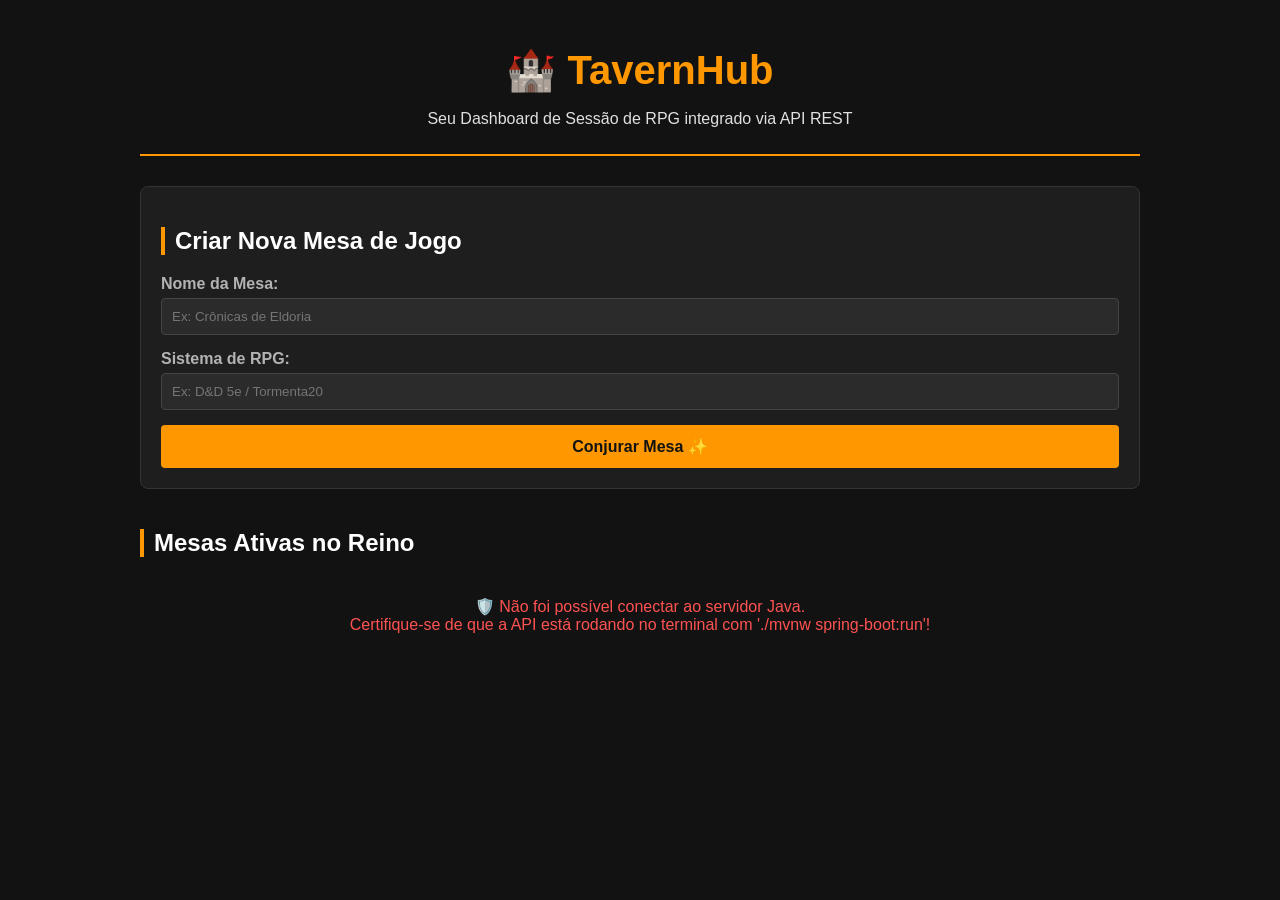
<file: frontend/index.html>
<!DOCTYPE html>
<html lang="pt-BR">
<head>
    <meta charset="UTF-8">
    <meta name="viewport" content="width=device-width, initial-scale=1.0">
    <title>TavernHub — Painel Web</title>
    <link rel="stylesheet" href="estilos.css">
</head>
<body>
    <div class="container">
        <header>
            <h1>🏰 TavernHub</h1>
            <p>Seu Dashboard de Sessão de RPG integrado via API REST</p>
        </header>

        <main>
            <section class="form-container">
                <h2>Criar Nova Mesa de Jogo</h2>
                <form id="formMesa">
                    <div class="input-group">
                        <label for="nomeMesa">Nome da Mesa:</label>
                        <input type="text" id="nomeMesa" placeholder="Ex: Crônicas de Eldoria" required>
                    </div>
                    <div class="input-group">
                        <label for="sistemaMesa">Sistema de RPG:</label>
                        <input type="text" id="sistemaMesa" placeholder="Ex: D&D 5e / Tormenta20" required>
                    </div>
                    <button type="submit" class="btn">Conjurar Mesa ✨</button>
                </form>
            </section>

            <section>
                <h2>Mesas Ativas no Reino</h2>
                <div id="gridMesas" class="grid-mesas">
                    </div>
            </section>
        </main>
    </div>

    <script src="app.js"></script>
</body>
</html>
</file>
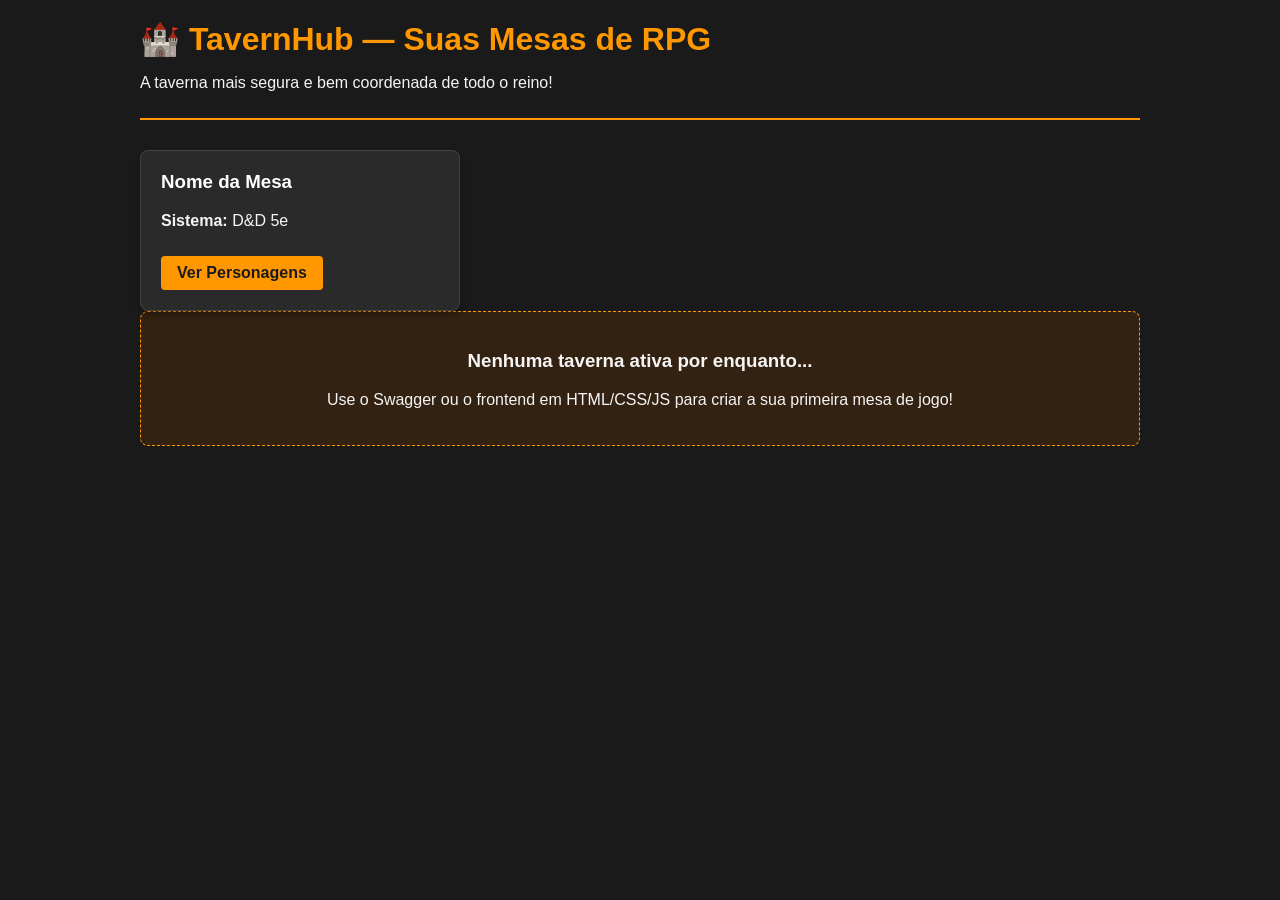
<file: target/classes/templates/index.html>
<!DOCTYPE html>
<html xmlns:th="http://www.thymeleaf.org" lang="pt">
<head>
    <meta charset="UTF-8">
    <meta name="viewport" content="width=device-width, initial-scale=1.0">
    <title>TavernHub — Painel do Mestre</title>
    <style>
        body {
            font-family: 'Segoe UI', Tahoma, Geneva, Verdana, sans-serif;
            background-color: #1a1a1a;
            color: #f5f5f5;
            margin: 0;
            padding: 20px;
        }
        .container {
            max-width: 1000px;
            margin: 0 auto;
        }
        header {
            border-bottom: 2px solid #ff9800;
            padding-bottom: 10px;
            margin-bottom: 30px;
        }
        h1 { margin: 0; color: #ff9800; }
        .grid-mesas {
            display: grid;
            grid-template-columns: repeat(auto-fill, minmax(280px, 1fr));
            gap: 20px;
        }
        .card-mesa {
            background-color: #2a2a2a;
            border: 1px solid #444;
            border-radius: 8px;
            padding: 20px;
            box-shadow: 0 4px 6px rgba(0,0,0,0.3);
            transition: transform 0.2s;
        }
        .card-mesa:hover {
            transform: translateY(-5px);
            border-color: #ff9800;
        }
        .card-mesa h3 { margin-top: 0; color: #fff; }
        .btn {
            display: inline-block;
            background-color: #ff9800;
            color: #1a1a1a;
            padding: 8px 16px;
            border-radius: 4px;
            text-decoration: none;
            font-weight: bold;
            margin-top: 10px;
        }
        .aviso-vazio {
            background-color: #332211;
            border: 1px dashed #ff9800;
            padding: 20px;
            text-align: center;
            border-radius: 8px;
        }
    </style>
</head>
<body>
    <div class="container">
        <header>
            <h1>🏰 TavernHub — Suas Mesas de RPG</h1>
            <p>A taverna mais segura e bem coordenada de todo o reino!</p>
        </header>

        <div class="grid-mesas" th:if="${!mesas.empty}">
            <div class="card-mesa" th:each="mesa : ${mesas}">
                <h3 th:text="${mesa.nome}">Nome da Mesa</h3>
                <p><strong>Sistema:</strong> <span th:text="${mesa.sistema}">D&D 5e</span></p>
                <a th:href="@{/vistas/personagens/mesa/{id}(id=${mesa.id})}" class="btn">Ver Personagens</a>
            </div>
        </div>

        <div class="aviso-vazio" th:if="${mesas.empty}">
            <h3>Nenhuma taverna ativa por enquanto...</h3>
            <p>Use o Swagger ou o frontend em HTML/CSS/JS para criar a sua primeira mesa de jogo!</p>
        </div>
    </div>
</body>
</html>
</file>
<file: frontend/estilos.css>
/* Configuração geral da página */
body {
    font-family: 'Segoe UI', Tahoma, Geneva, Verdana, sans-serif;
    background-color: #121212; /* Fundo grafite bem escuro */
    color: #e0e0e0;           /* Texto claro para não cansar os olhos */
    margin: 0;
    padding: 20px;
}

.container {
    max-width: 1000px;
    margin: 0 auto;
}

/* Cabeçalho do painel */
header {
    border-bottom: 2px solid #ff9800; /* Linha divisória laranja/ouro */
    padding-bottom: 10px;
    margin-bottom: 30px;
    text-align: center;
}

header h1 {
    color: #ff9800;
    font-size: 2.5rem;
    margin-bottom: 5px;
}

h2 {
    color: #fff;
    border-left: 4px solid #ff9800; /* Detalhe vertical elegante ao lado dos títulos */
    padding-left: 10px;
}

/* Painel do Formulário de Criação */
.form-container {
    background-color: #1e1e1e; /* Caixa um pouco mais clara que o fundo */
    border: 1px solid #333;
    border-radius: 8px;
    padding: 20px;
    margin-bottom: 40px;
}

.input-group {
    margin-bottom: 15px;
}

.input-group label {
    display: block;
    margin-bottom: 5px;
    font-weight: bold;
    color: #b3b3b3;
}

.input-group input {
    width: 100%;
    padding: 10px;
    background-color: #2b2b2b;
    border: 1px solid #444;
    border-radius: 4px;
    color: #fff;
    box-sizing: border-box; /* Garante que o padding não quebre a largura */
}

/* Quando o usuário clica para digitar no campo */
.input-group input:focus {
    border-color: #ff9800;
    outline: none;
}

/* O Grid que vai organizar as mesas em colunas automáticas */
.grid-mesas {
    display: block; /* Organização flexível por blocos */
    margin-top: 20px;
}

/* Cartão (Card) de cada Mesa individual */
.card-mesa {
    background-color: #1e1e1e;
    border: 1px solid #333;
    border-radius: 8px;
    padding: 20px;
    margin-bottom: 15px;
    box-shadow: 0 4px 6px rgba(0,0,0,0.5);
    transition: transform 0.2s, border-color 0.2s;
}

/* Efeito visual ao passar o rato por cima do card */
.card-mesa:hover {
    transform: translateY(-2px);
    border-color: #ff9800;
}

.card-mesa h3 {
    margin-top: 0;
    color: #ff9800;
}

/* Botões */
.btn {
    background-color: #ff9800;
    color: #121212;
    border: none;
    padding: 12px 20px;
    border-radius: 4px;
    font-weight: bold;
    cursor: pointer;
    width: 100%;
    font-size: 1rem;
    transition: background-color 0.2s;
}

.btn:hover {
    background-color: #e68a00;
}

.btn-ver {
    background-color: transparent;
    color: #ff9800;
    border: 1px solid #ff9800;
    padding: 8px 16px;
    border-radius: 4px;
    cursor: pointer;
    font-weight: bold;
    width: 100%;
    margin-top: 15px;
    transition: all 0.2s;
}

.btn-ver:hover {
    background-color: #ff9800;
    color: #121212;
}

/* Mensagens de estado vazio ou erro */
.aviso-vazio {
    background-color: #2a1b0c; /* Tom marrom escuro rústico */
    border: 1px dashed #ff9800;
    padding: 30px;
    text-align: center;
    border-radius: 8px;
}

.erro {
    color: #ff5252;
    text-align: center;
    padding: 20px;
}
</file>
